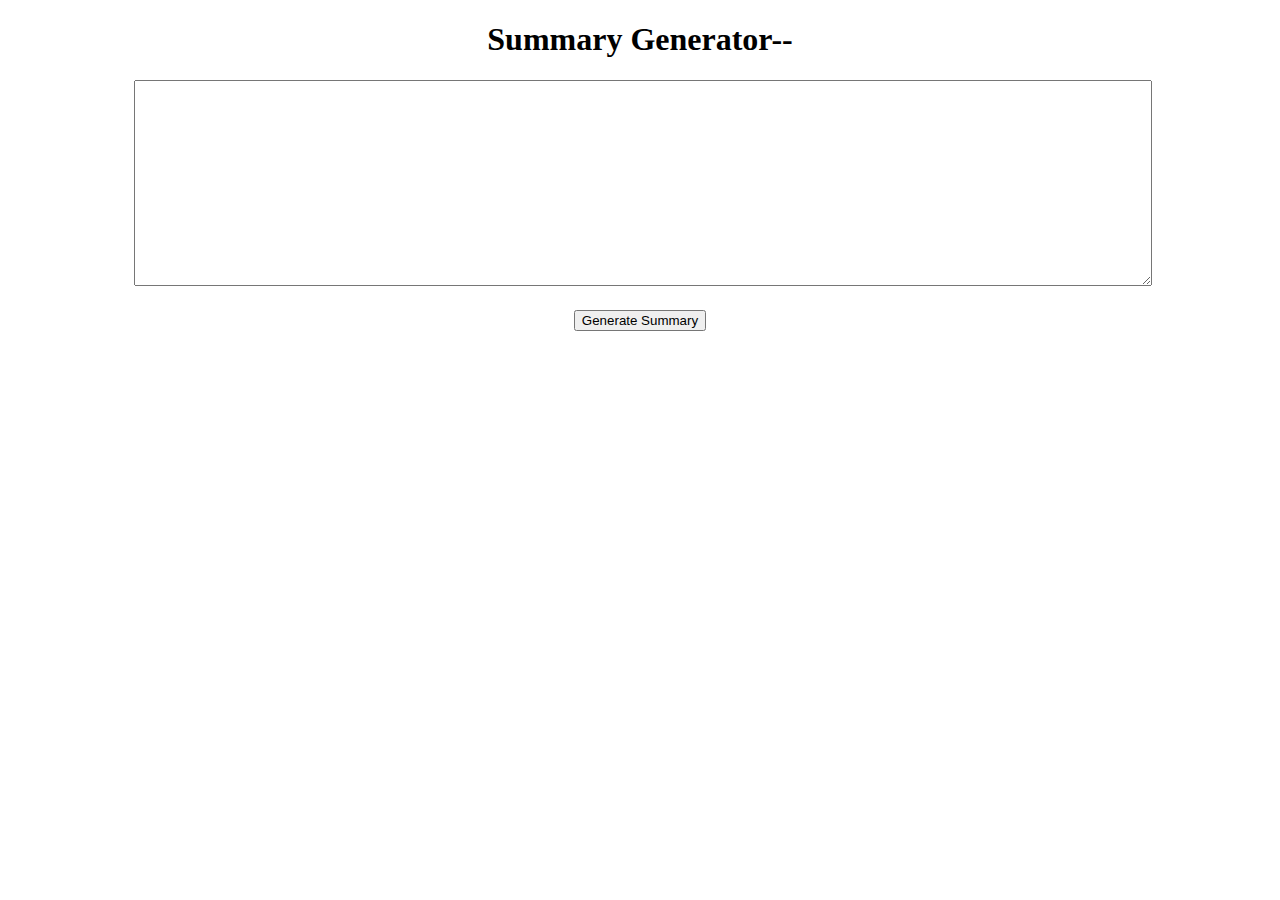
<file: html_test/index.html>
<!DOCTYPE html>
<html>
  <head>
    <title>Summary Generator test change</title>
    <link rel="stylesheet" type="text/css" href="style.css">
  </head>
  <body>
    <div id="container">
      <h1>Summary Generator--</h1>
      <textarea id="text-input"></textarea>
      <button id="generate-summary">Generate Summary</button>
      <p id="summary"></p>
    </div>
    <script src="script.js"></script>
  </body>
</html>
</file>
<file: html_test/style.css>
#container {
  width: 80%;
  margin: 0 auto;
  text-align: center;
}

textarea {
  width: 100%;
  height: 200px;
  margin-bottom: 20px;
}

#summary {
  margin-top: 20px;
  font-style: italic;
}
</file>
